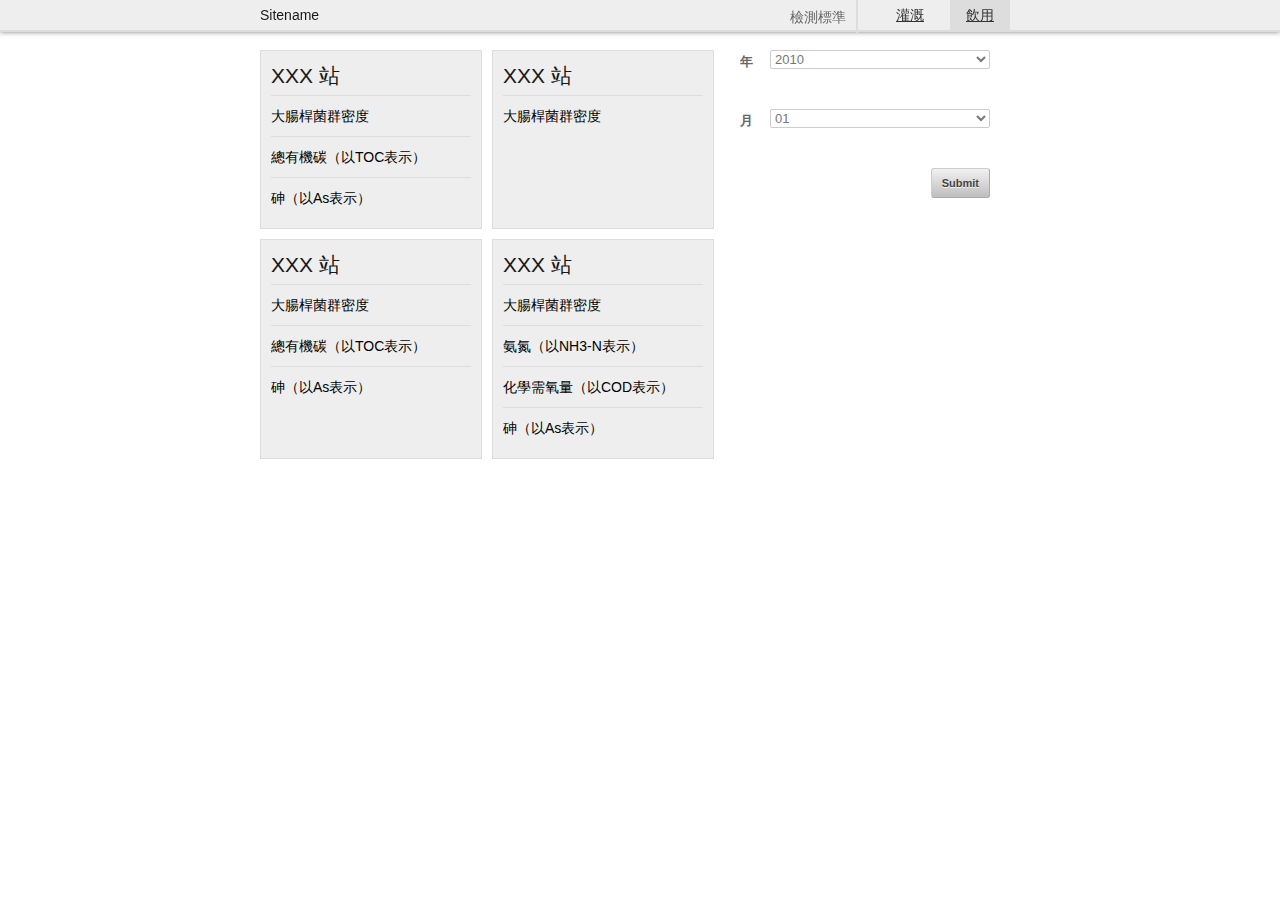
<file: index.html>
<!DOCTYPE html>
<html>
<head>
<meta charset="utf-8" />
<title>Index</title>
<link href="css/base.css" rel="stylesheet" />
<link href="css/skeleton.css" rel="stylesheet" />
<link href="css/time.css" rel="stylesheet" />
</head>
<body>

  <header id="header">
    <div class="container">
      <h1 id="sitename" class="ten columns">Sitename</h1>
      <div class="four columns right">
        <h3>檢測標準</h3>
        <ul id="switch">
          <li class="current"><a href="#">飲用</a></li>
          <li><a href="#">灌溉</a></li>
        </ul>
      </div>
    </div>
  </header>

  <div id="wrapper" class="container">

    <div class="section container">
      <div class="eight columns alpha" id="detial">
        <div class="detial">
          <h4>XXX 站</h4>
          <ul>
            <li><span>大腸桿菌群密度</span></li>
            <li><span>總有機碳（以TOC表示）</span></li>
            <li><span>砷（以As表示） </span></li>
          </ul>
        </div>
        <div class="detial">
          <h4>XXX 站</h4>
          <ul>
            <li><span>大腸桿菌群密度</span></li>
          </ul>
        </div>
        <div class="detial">
          <h4>XXX 站</h4>
          <ul>
            <li><span>大腸桿菌群密度</span></li>
            <li><span>總有機碳（以TOC表示）</span></li>
            <li><span>砷（以As表示） </span></li>
          </ul>
        </div>
        <div class="detial">
          <h4>XXX 站</h4>
          <ul>
            <li><span>大腸桿菌群密度</span></li>
            <li><span>氨氮（以NH3-N表示）</span></li>
            <li><span>化學需氧量（以COD表示）</span></li>
            <li><span>砷（以As表示） </span></li>
          </ul>
        </div>
      </div>
      <div class="four columns omega" id="time">
        <form id="time" action="" method="get" accept-charset="utf-8">
          <p>
            <label for="year">年</label>
            <select name="year" id="year">
              <option value="2010">2010</option>
              <option value="2011">2011</option>
              <option value="2012">2012</option>
            </select>
          </p>
          <p>
            <label for="month">月</label>
            <select name="month" id="month">
              <option value="01">01</option>
              <option value="02">02</option>
              <option value="03">03</option>
              <option value="04">04</option>
              <option value="05">05</option>
              <option value="06">06</option>
              <option value="07">07</option>
              <option value="08">08</option>
              <option value="09">09</option>
              <option value="10">10</option>
              <option value="11">11</option>
              <option value="12">12</option>
            </select>
          </p>
          <p>
            <input type="submit" value="Submit" />
          </p>
        </form>
      </div>
    </div>

  </div>
  
  <script src="//ajax.googleapis.com/ajax/libs/jquery/1.9.1/jquery.min.js"></script>
  <script src="js/time.js"></script>
</body>
</html>
</file>
<file: css/base.css>
/*
* Skeleton V1.2
* Copyright 2011, Dave Gamache
* www.getskeleton.com
* Free to use under the MIT license.
* http://www.opensource.org/licenses/mit-license.php
* 6/20/2012
*/


/* Table of Content
==================================================
	#Reset & Basics
	#Basic Styles
	#Site Styles
	#Typography
	#Links
	#Lists
	#Images
	#Buttons
	#Forms
	#Misc */


/* #Reset & Basics (Inspired by E. Meyers)
================================================== */
	html, body, div, span, applet, object, iframe, h1, h2, h3, h4, h5, h6, p, blockquote, pre, a, abbr, acronym, address, big, cite, code, del, dfn, em, img, ins, kbd, q, s, samp, small, strike, strong, sub, sup, tt, var, b, u, i, center, dl, dt, dd, ol, ul, li, fieldset, form, label, legend, table, caption, tbody, tfoot, thead, tr, th, td, article, aside, canvas, details, embed, figure, figcaption, footer, header, hgroup, menu, nav, output, ruby, section, summary, time, mark, audio, video {
		margin: 0;
		padding: 0;
		border: 0;
		font-size: 100%;
		font: inherit;
		vertical-align: baseline; }
	article, aside, details, figcaption, figure, footer, header, hgroup, menu, nav, section {
		display: block; }
	body {
		line-height: 1; }
	ol, ul {
		list-style: none; }
	blockquote, q {
		quotes: none; }
	blockquote:before, blockquote:after,
	q:before, q:after {
		content: '';
		content: none; }
	table {
		border-collapse: collapse;
		border-spacing: 0; }


/* #Basic Styles
================================================== */
	body {
		background: #fff;
		font: 14px/21px "HelveticaNeue", "Helvetica Neue", Helvetica, Arial, sans-serif;
		color: #444;
		-webkit-font-smoothing: antialiased; /* Fix for webkit rendering */
		-webkit-text-size-adjust: 100%;
 }


/* #Typography
================================================== */
	h1, h2, h3, h4, h5, h6 {
		color: #181818;
		font-family: "Georgia", "Times New Roman", serif;
		font-weight: normal; }
	h1 a, h2 a, h3 a, h4 a, h5 a, h6 a { font-weight: inherit; }
	h1 { font-size: 46px; line-height: 50px; margin-bottom: 14px;}
	h2 { font-size: 35px; line-height: 40px; margin-bottom: 10px; }
	h3 { font-size: 28px; line-height: 34px; margin-bottom: 8px; }
	h4 { font-size: 21px; line-height: 30px; margin-bottom: 4px; }
	h5 { font-size: 17px; line-height: 24px; }
	h6 { font-size: 14px; line-height: 21px; }
	.subheader { color: #777; }

	p { margin: 0 0 20px 0; }
	p img { margin: 0; }
	p.lead { font-size: 21px; line-height: 27px; color: #777;  }

	em { font-style: italic; }
	strong { font-weight: bold; color: #333; }
	small { font-size: 80%; }

/*	Blockquotes  */
	blockquote, blockquote p { font-size: 17px; line-height: 24px; color: #777; font-style: italic; }
	blockquote { margin: 0 0 20px; padding: 9px 20px 0 19px; border-left: 1px solid #ddd; }
	blockquote cite { display: block; font-size: 12px; color: #555; }
	blockquote cite:before { content: "\2014 \0020"; }
	blockquote cite a, blockquote cite a:visited, blockquote cite a:visited { color: #555; }

	hr { border: solid #ddd; border-width: 1px 0 0; clear: both; margin: 10px 0 30px; height: 0; }


/* #Links
================================================== */
	a, a:visited { color: #333; text-decoration: underline; outline: 0; }
	a:hover, a:focus { color: #000; }
	p a, p a:visited { line-height: inherit; }


/* #Lists
================================================== */
	ul, ol { margin-bottom: 20px; }
	ul { list-style: none outside; }
	ol { list-style: decimal; }
	ol, ul.square, ul.circle, ul.disc { margin-left: 30px; }
	ul.square { list-style: square outside; }
	ul.circle { list-style: circle outside; }
	ul.disc { list-style: disc outside; }
	ul ul, ul ol,
	ol ol, ol ul { margin: 4px 0 5px 30px; font-size: 90%;  }
	ul ul li, ul ol li,
	ol ol li, ol ul li { margin-bottom: 6px; }
	li { line-height: 18px; margin-bottom: 12px; }
	ul.large li { line-height: 21px; }
	li p { line-height: 21px; }

/* #Images
================================================== */

	img.scale-with-grid {
		max-width: 100%;
		height: auto; }


/* #Buttons
================================================== */

	.button,
	button,
	input[type="submit"],
	input[type="reset"],
	input[type="button"] {
		background: #eee; /* Old browsers */
		background: #eee -moz-linear-gradient(top, rgba(255,255,255,.2) 0%, rgba(0,0,0,.2) 100%); /* FF3.6+ */
		background: #eee -webkit-gradient(linear, left top, left bottom, color-stop(0%,rgba(255,255,255,.2)), color-stop(100%,rgba(0,0,0,.2))); /* Chrome,Safari4+ */
		background: #eee -webkit-linear-gradient(top, rgba(255,255,255,.2) 0%,rgba(0,0,0,.2) 100%); /* Chrome10+,Safari5.1+ */
		background: #eee -o-linear-gradient(top, rgba(255,255,255,.2) 0%,rgba(0,0,0,.2) 100%); /* Opera11.10+ */
		background: #eee -ms-linear-gradient(top, rgba(255,255,255,.2) 0%,rgba(0,0,0,.2) 100%); /* IE10+ */
		background: #eee linear-gradient(top, rgba(255,255,255,.2) 0%,rgba(0,0,0,.2) 100%); /* W3C */
	  border: 1px solid #aaa;
	  border-top: 1px solid #ccc;
	  border-left: 1px solid #ccc;
	  -moz-border-radius: 3px;
	  -webkit-border-radius: 3px;
	  border-radius: 3px;
	  color: #444;
	  display: inline-block;
	  font-size: 11px;
	  font-weight: bold;
	  text-decoration: none;
	  text-shadow: 0 1px rgba(255, 255, 255, .75);
	  cursor: pointer;
	  margin-bottom: 20px;
	  line-height: normal;
	  padding: 8px 10px;
	  font-family: "HelveticaNeue", "Helvetica Neue", Helvetica, Arial, sans-serif; }

	.button:hover,
	button:hover,
	input[type="submit"]:hover,
	input[type="reset"]:hover,
	input[type="button"]:hover {
		color: #222;
		background: #ddd; /* Old browsers */
		background: #ddd -moz-linear-gradient(top, rgba(255,255,255,.3) 0%, rgba(0,0,0,.3) 100%); /* FF3.6+ */
		background: #ddd -webkit-gradient(linear, left top, left bottom, color-stop(0%,rgba(255,255,255,.3)), color-stop(100%,rgba(0,0,0,.3))); /* Chrome,Safari4+ */
		background: #ddd -webkit-linear-gradient(top, rgba(255,255,255,.3) 0%,rgba(0,0,0,.3) 100%); /* Chrome10+,Safari5.1+ */
		background: #ddd -o-linear-gradient(top, rgba(255,255,255,.3) 0%,rgba(0,0,0,.3) 100%); /* Opera11.10+ */
		background: #ddd -ms-linear-gradient(top, rgba(255,255,255,.3) 0%,rgba(0,0,0,.3) 100%); /* IE10+ */
		background: #ddd linear-gradient(top, rgba(255,255,255,.3) 0%,rgba(0,0,0,.3) 100%); /* W3C */
	  border: 1px solid #888;
	  border-top: 1px solid #aaa;
	  border-left: 1px solid #aaa; }

	.button:active,
	button:active,
	input[type="submit"]:active,
	input[type="reset"]:active,
	input[type="button"]:active {
		border: 1px solid #666;
		background: #ccc; /* Old browsers */
		background: #ccc -moz-linear-gradient(top, rgba(255,255,255,.35) 0%, rgba(10,10,10,.4) 100%); /* FF3.6+ */
		background: #ccc -webkit-gradient(linear, left top, left bottom, color-stop(0%,rgba(255,255,255,.35)), color-stop(100%,rgba(10,10,10,.4))); /* Chrome,Safari4+ */
		background: #ccc -webkit-linear-gradient(top, rgba(255,255,255,.35) 0%,rgba(10,10,10,.4) 100%); /* Chrome10+,Safari5.1+ */
		background: #ccc -o-linear-gradient(top, rgba(255,255,255,.35) 0%,rgba(10,10,10,.4) 100%); /* Opera11.10+ */
		background: #ccc -ms-linear-gradient(top, rgba(255,255,255,.35) 0%,rgba(10,10,10,.4) 100%); /* IE10+ */
		background: #ccc linear-gradient(top, rgba(255,255,255,.35) 0%,rgba(10,10,10,.4) 100%); /* W3C */ }

	.button.full-width,
	button.full-width,
	input[type="submit"].full-width,
	input[type="reset"].full-width,
	input[type="button"].full-width {
		width: 100%;
		padding-left: 0 !important;
		padding-right: 0 !important;
		text-align: center; }

	/* Fix for odd Mozilla border & padding issues */
	button::-moz-focus-inner,
	input::-moz-focus-inner {
    border: 0;
    padding: 0;
	}


/* #Forms
================================================== */

	form {
		margin-bottom: 20px; }
	fieldset {
		margin-bottom: 20px; }
	input[type="text"],
	input[type="password"],
	input[type="email"],
	textarea,
	select {
		border: 1px solid #ccc;
		padding: 6px 4px;
		outline: none;
		-moz-border-radius: 2px;
		-webkit-border-radius: 2px;
		border-radius: 2px;
		font: 13px "HelveticaNeue", "Helvetica Neue", Helvetica, Arial, sans-serif;
		color: #777;
		margin: 0;
		width: 210px;
		max-width: 100%;
		display: block;
		margin-bottom: 20px;
		background: #fff; }
	select {
		padding: 0; }
	input[type="text"]:focus,
	input[type="password"]:focus,
	input[type="email"]:focus,
	textarea:focus {
		border: 1px solid #aaa;
 		color: #444;
 		-moz-box-shadow: 0 0 3px rgba(0,0,0,.2);
		-webkit-box-shadow: 0 0 3px rgba(0,0,0,.2);
		box-shadow:  0 0 3px rgba(0,0,0,.2); }
	textarea {
		min-height: 60px; }
	label,
	legend {
		display: block;
		font-weight: bold;
		font-size: 13px;  }
	select {
		width: 220px; }
	input[type="checkbox"] {
		display: inline; }
	label span,
	legend span {
		font-weight: normal;
		font-size: 13px;
		color: #444; }

/* #Misc
================================================== */
	.remove-bottom { margin-bottom: 0 !important; }
	.half-bottom { margin-bottom: 10px !important; }
	.add-bottom { margin-bottom: 20px !important; }
</file>
<file: css/skeleton.css>
/*
* Skeleton V1.2
* Copyright 2011, Dave Gamache
* www.getskeleton.com
* Free to use under the MIT license.
* http://www.opensource.org/licenses/mit-license.php
* 6/20/2012
*/


/* Table of Contents
==================================================
    #Base 960 Grid
    #Tablet (Portrait)
    #Mobile (Portrait)
    #Mobile (Landscape)
    #Clearing */



/* #Base 960 Grid
================================================== */

    .container                                  { position: relative; width: 960px; margin: 0 auto; padding: 0; }
    .container .column,
    .container .columns                         { float: left; display: inline; margin-left: 10px; margin-right: 10px; }
    .row                                        { margin-bottom: 20px; }

    /* Nested Column Classes */
    .column.alpha, .columns.alpha               { margin-left: 0; }
    .column.omega, .columns.omega               { margin-right: 0; }

    /* Base Grid */
    .container .one.column,
    .container .one.columns                     { width: 40px;  }
    .container .two.columns                     { width: 100px; }
    .container .three.columns                   { width: 160px; }
    .container .four.columns                    { width: 220px; }
    .container .five.columns                    { width: 280px; }
    .container .six.columns                     { width: 340px; }
    .container .seven.columns                   { width: 400px; }
    .container .eight.columns                   { width: 460px; }
    .container .nine.columns                    { width: 520px; }
    .container .ten.columns                     { width: 580px; }
    .container .eleven.columns                  { width: 640px; }
    .container .twelve.columns                  { width: 700px; }
    .container .thirteen.columns                { width: 760px; }
    .container .fourteen.columns                { width: 820px; }
    .container .fifteen.columns                 { width: 880px; }
    .container .sixteen.columns                 { width: 940px; }

    .container .one-third.column                { width: 300px; }
    .container .two-thirds.column               { width: 620px; }

    /* Offsets */
    .container .offset-by-one                   { padding-left: 60px;  }
    .container .offset-by-two                   { padding-left: 120px; }
    .container .offset-by-three                 { padding-left: 180px; }
    .container .offset-by-four                  { padding-left: 240px; }
    .container .offset-by-five                  { padding-left: 300px; }
    .container .offset-by-six                   { padding-left: 360px; }
    .container .offset-by-seven                 { padding-left: 420px; }
    .container .offset-by-eight                 { padding-left: 480px; }
    .container .offset-by-nine                  { padding-left: 540px; }
    .container .offset-by-ten                   { padding-left: 600px; }
    .container .offset-by-eleven                { padding-left: 660px; }
    .container .offset-by-twelve                { padding-left: 720px; }
    .container .offset-by-thirteen              { padding-left: 780px; }
    .container .offset-by-fourteen              { padding-left: 840px; }
    .container .offset-by-fifteen               { padding-left: 900px; }



/* #Tablet (Portrait)
================================================== */

    /* Note: Design for a width of 768px */

    @media only screen and (min-width: 768px) and (max-width: 959px) {
        .container                                  { width: 768px; }
        .container .column,
        .container .columns                         { margin-left: 10px; margin-right: 10px;  }
        .column.alpha, .columns.alpha               { margin-left: 0; margin-right: 10px; }
        .column.omega, .columns.omega               { margin-right: 0; margin-left: 10px; }
        .alpha.omega                                { margin-left: 0; margin-right: 0; }

        .container .one.column,
        .container .one.columns                     { width: 28px; }
        .container .two.columns                     { width: 76px; }
        .container .three.columns                   { width: 124px; }
        .container .four.columns                    { width: 172px; }
        .container .five.columns                    { width: 220px; }
        .container .six.columns                     { width: 268px; }
        .container .seven.columns                   { width: 316px; }
        .container .eight.columns                   { width: 364px; }
        .container .nine.columns                    { width: 412px; }
        .container .ten.columns                     { width: 460px; }
        .container .eleven.columns                  { width: 508px; }
        .container .twelve.columns                  { width: 556px; }
        .container .thirteen.columns                { width: 604px; }
        .container .fourteen.columns                { width: 652px; }
        .container .fifteen.columns                 { width: 700px; }
        .container .sixteen.columns                 { width: 748px; }

        .container .one-third.column                { width: 236px; }
        .container .two-thirds.column               { width: 492px; }

        /* Offsets */
        .container .offset-by-one                   { padding-left: 48px; }
        .container .offset-by-two                   { padding-left: 96px; }
        .container .offset-by-three                 { padding-left: 144px; }
        .container .offset-by-four                  { padding-left: 192px; }
        .container .offset-by-five                  { padding-left: 240px; }
        .container .offset-by-six                   { padding-left: 288px; }
        .container .offset-by-seven                 { padding-left: 336px; }
        .container .offset-by-eight                 { padding-left: 384px; }
        .container .offset-by-nine                  { padding-left: 432px; }
        .container .offset-by-ten                   { padding-left: 480px; }
        .container .offset-by-eleven                { padding-left: 528px; }
        .container .offset-by-twelve                { padding-left: 576px; }
        .container .offset-by-thirteen              { padding-left: 624px; }
        .container .offset-by-fourteen              { padding-left: 672px; }
        .container .offset-by-fifteen               { padding-left: 720px; }
    }


/*  #Mobile (Portrait)
================================================== */

    /* Note: Design for a width of 320px */

    @media only screen and (max-width: 767px) {
        .container { width: 300px; }
        .container .columns,
        .container .column { margin: 0; }

        .container .one.column,
        .container .one.columns,
        .container .two.columns,
        .container .three.columns,
        .container .four.columns,
        .container .five.columns,
        .container .six.columns,
        .container .seven.columns,
        .container .eight.columns,
        .container .nine.columns,
        .container .ten.columns,
        .container .eleven.columns,
        .container .twelve.columns,
        .container .thirteen.columns,
        .container .fourteen.columns,
        .container .fifteen.columns,
        .container .sixteen.columns,
        .container .one-third.column,
        .container .two-thirds.column  { width: 300px; }

        /* Offsets */
        .container .offset-by-one,
        .container .offset-by-two,
        .container .offset-by-three,
        .container .offset-by-four,
        .container .offset-by-five,
        .container .offset-by-six,
        .container .offset-by-seven,
        .container .offset-by-eight,
        .container .offset-by-nine,
        .container .offset-by-ten,
        .container .offset-by-eleven,
        .container .offset-by-twelve,
        .container .offset-by-thirteen,
        .container .offset-by-fourteen,
        .container .offset-by-fifteen { padding-left: 0; }

    }


/* #Mobile (Landscape)
================================================== */

    /* Note: Design for a width of 480px */

    @media only screen and (min-width: 480px) and (max-width: 767px) {
        .container { width: 420px; }
        .container .columns,
        .container .column { margin: 0; }

        .container .one.column,
        .container .one.columns,
        .container .two.columns,
        .container .three.columns,
        .container .four.columns,
        .container .five.columns,
        .container .six.columns,
        .container .seven.columns,
        .container .eight.columns,
        .container .nine.columns,
        .container .ten.columns,
        .container .eleven.columns,
        .container .twelve.columns,
        .container .thirteen.columns,
        .container .fourteen.columns,
        .container .fifteen.columns,
        .container .sixteen.columns,
        .container .one-third.column,
        .container .two-thirds.column { width: 420px; }
    }


/* #Clearing
================================================== */

    /* Self Clearing Goodness */
    .container:after { content: "\0020"; display: block; height: 0; clear: both; visibility: hidden; }

    /* Use clearfix class on parent to clear nested columns,
    or wrap each row of columns in a <div class="row"> */
    .clearfix:before,
    .clearfix:after,
    .row:before,
    .row:after {
      content: '\0020';
      display: block;
      overflow: hidden;
      visibility: hidden;
      width: 0;
      height: 0; }
    .row:after,
    .clearfix:after {
      clear: both; }
    .row,
    .clearfix {
      zoom: 1; }

    /* You can also use a <br class="clear" /> to clear columns */
    .clear {
      clear: both;
      display: block;
      overflow: hidden;
      visibility: hidden;
      width: 0;
      height: 0;
    }
</file>
<file: css/time.css>
@charset "UTF-8";

body {
  font-family:"微软雅黑", "微軟正黑體", "文泉驛微米黑", "文泉驿微米黑", "Arial";
  font-size: 14px;
  line-height: 24px;
  color: #666;
  padding-top: 30px;
}

h1, h2, h3, h4, h5, h6 {
  font-family:"微软雅黑", "微軟正黑體", "文泉驛微米黑", "文泉驿微米黑", "Arial";
}

input, textarea {
  font-family:"微软雅黑", "微軟正黑體", "文泉驛微米黑", "文泉驿微米黑", "Arial";
  font-size: 14px;
  line-height: 24px;
  color: #666;
}

.container {
  width: 760px;
}

#sitename {
  font-size: 14px;
  line-height: 30px;
  margin: 0;
}

#header {
  background: #EEE;
  border-bottom: 2px #DDD solid;
  position: fixed;
  left: 0;
  top: 0;
  width: 100%;
  height: 30px;
  z-index: 999999;
  box-shadow: 0 0 5px rgba(0, 0, 0, 0.5);
}

#header h3 {
  float: left;
  font-size: 14px;
  color: #666;
  margin: 0;
  border-right: 2px #DDD solid;
  padding-right: 10px;
}

#header .right {
  position: absolute;
  right: 0;
  bottom: 0;
  height: 30px;
}

#switch {
  float: right;
}

#switch li {
  float: right;
  margin-left: 10px;
  text-align: center;
  width: 60px;
  height: 30px;
  line-height: 30px;
}

#switch li a {
  float: left;
  width: 100%;
  height: 100%;
}

#switch li.current a {
  background: #DDD;
}

.section {
  margin-top: 20px;
}

.detial {
  border: 1px #DDD solid;
  background: #EEE;
  padding: 10px;
  margin-bottom: 10px;
  float: left;
  width: 200px;
  margin-left: 10px;
}

#detial {
  overflow: hidden;
  width: 470px;
  margin-left: -10px;
}

#detial ul {
  margin: 0;
}

#detial li {
  overflow: hidden;
  border-top: 1px #DDD solid;
  line-height: 40px;
  margin: 0;
}

#detial li span {
  float: left;
  margin-right: 10px;
  color: #000;
}

#time {
  width: 250px;
}

#time p {
  overflow: hidden;
}

#time label {
  float: left;
  width: 30px;
}

#time input[type=submit] {
  float: right;
}
</file>
